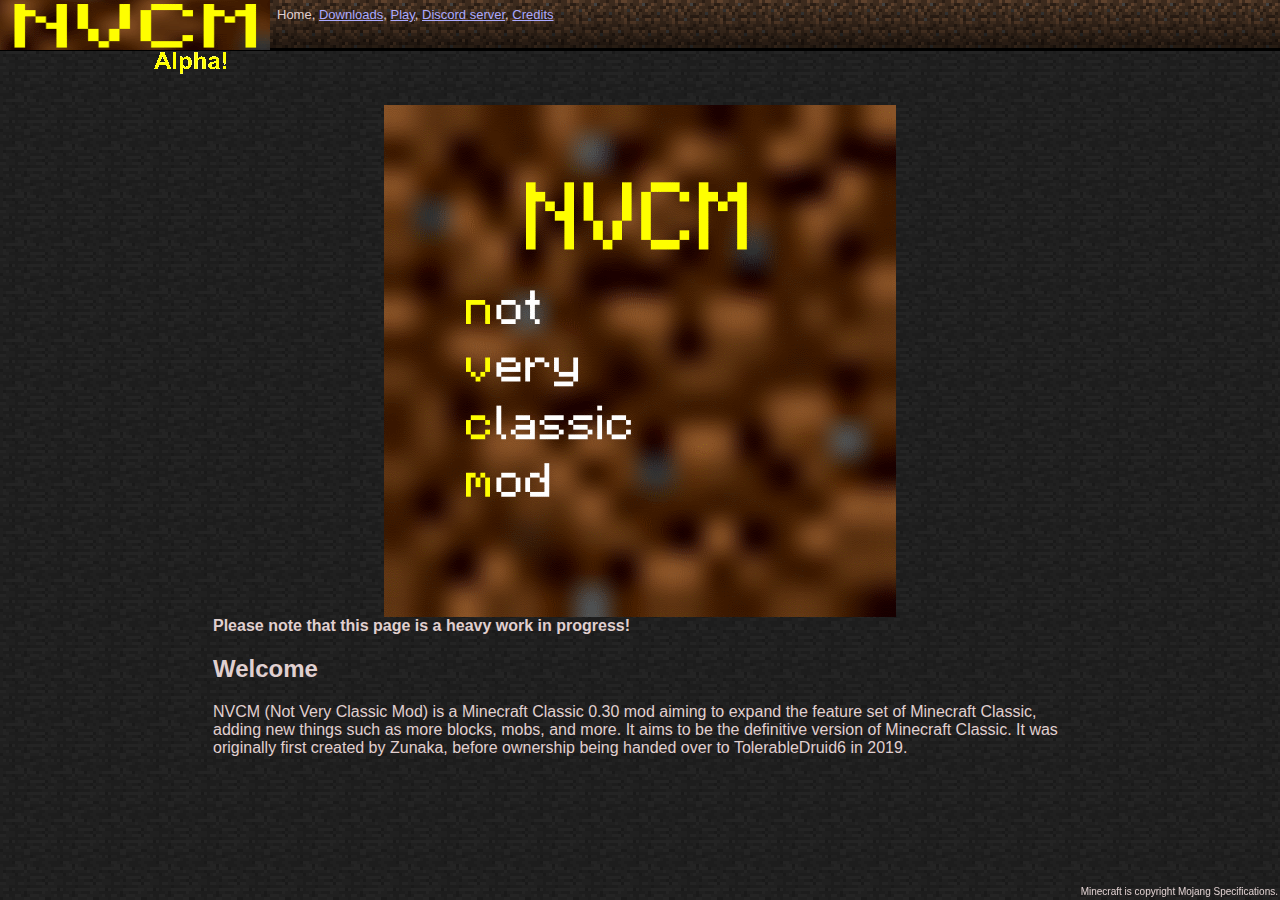
<file: nvcm/index.html>
<!DOCTYPE html PUBLIC "-//W3C//DTD HTML 4.01 Transitional//EN" "http://www.w3.org/TR/html4/loose.dtd">
<html lang="en"><head>
<link rel="stylesheet" href="style.css">
 <title>Not Very Classic Mod</title>
 </head>
<body>
<div id="toppanel">
	<div id="logo"><a href="http://tolerabledruid6.github.io/nvcm/" border="0"><img src="index_files/logo_small.gif" border="0"></a></div>

	
	
	<div id="prepurchasesplash"><a href="http://tolerabledruid6.github.io/nvcm/" border="0"><img src="index_files/prepurchasesplash.gif" border="0"></a></div>
	<div id="links"
<a href="http://tolerabledruid6.github.io">Home</a>, <a href="downloads/">Downloads</a>, <a href="play/">Play</a>, <a href="https://discord.gg/7umYf6B">Discord server</a>, <a href="credits/">Credits</a></div>
	
</div>
	
<div id="content">
	

	<br><br><br>

<center><img src="index_files/logo.gif"><br>




</center>
<b>Please note that this page is a heavy work in progress!</b>
<h2>Welcome</h2>
NVCM (Not Very Classic Mod) is a Minecraft Classic 0.30 mod aiming to expand the feature set of Minecraft Classic, adding new things such as more blocks, mobs, and more. It aims to be the definitive version of Minecraft Classic.

It was originally first created by Zunaka, before ownership being handed over to TolerableDruid6 in 2019.

 </div>

<div id="footer">Minecraft is copyright Mojang Specifications.</div>
<br>
</body></html>
<!--
     FILE ARCHIVED ON 11:47:22 Feb 03, 2010 AND RETRIEVED FROM THE
     INTERNET ARCHIVE ON 12:36:52 Jun 25, 2020.
     JAVASCRIPT APPENDED BY WAYBACK MACHINE, COPYRIGHT INTERNET ARCHIVE.

     ALL OTHER CONTENT MAY ALSO BE PROTECTED BY COPYRIGHT (17 U.S.C.
     SECTION 108(a)(3)).
-->
<!--
playback timings (ms):
  exclusion.robots: 0.169
  RedisCDXSource: 39.677
  LoadShardBlock: 439.378 (3)
  exclusion.robots.policy: 0.16
  load_resource: 274.073
  CDXLines.iter: 43.689 (3)
  captures_list: 894.881
  PetaboxLoader3.datanode: 350.323 (4)
  PetaboxLoader3.resolve: 266.806 (2)
  esindex: 0.008
-->
</file>
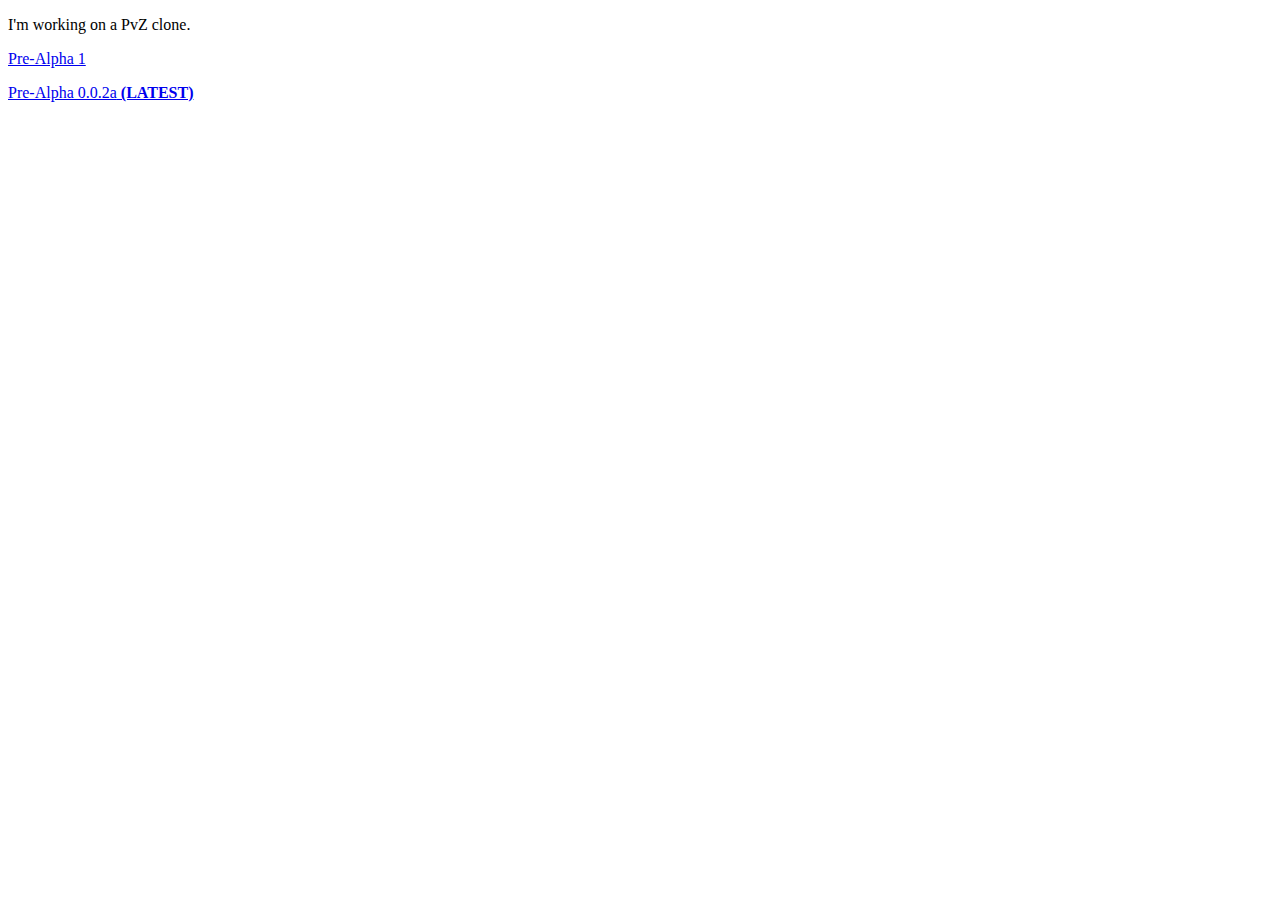
<file: PlantsVsZombies/index.html>
<!DOCTYPE html>
<html>
<body>
  <p>I'm working on a PvZ clone.</p>
<p><a href=https://tolerabledruid6.github.io/PlantsVsZombies/PlantsVsZombies.html>Pre-Alpha 1</a></p>
<p><a href=https://tolerabledruid6.github.io/PlantsVsZombies/PlantsVsZombies_2.html>Pre-Alpha 0.0.2a<b> (LATEST)</b></a></p>
</body>
</html>
</file>
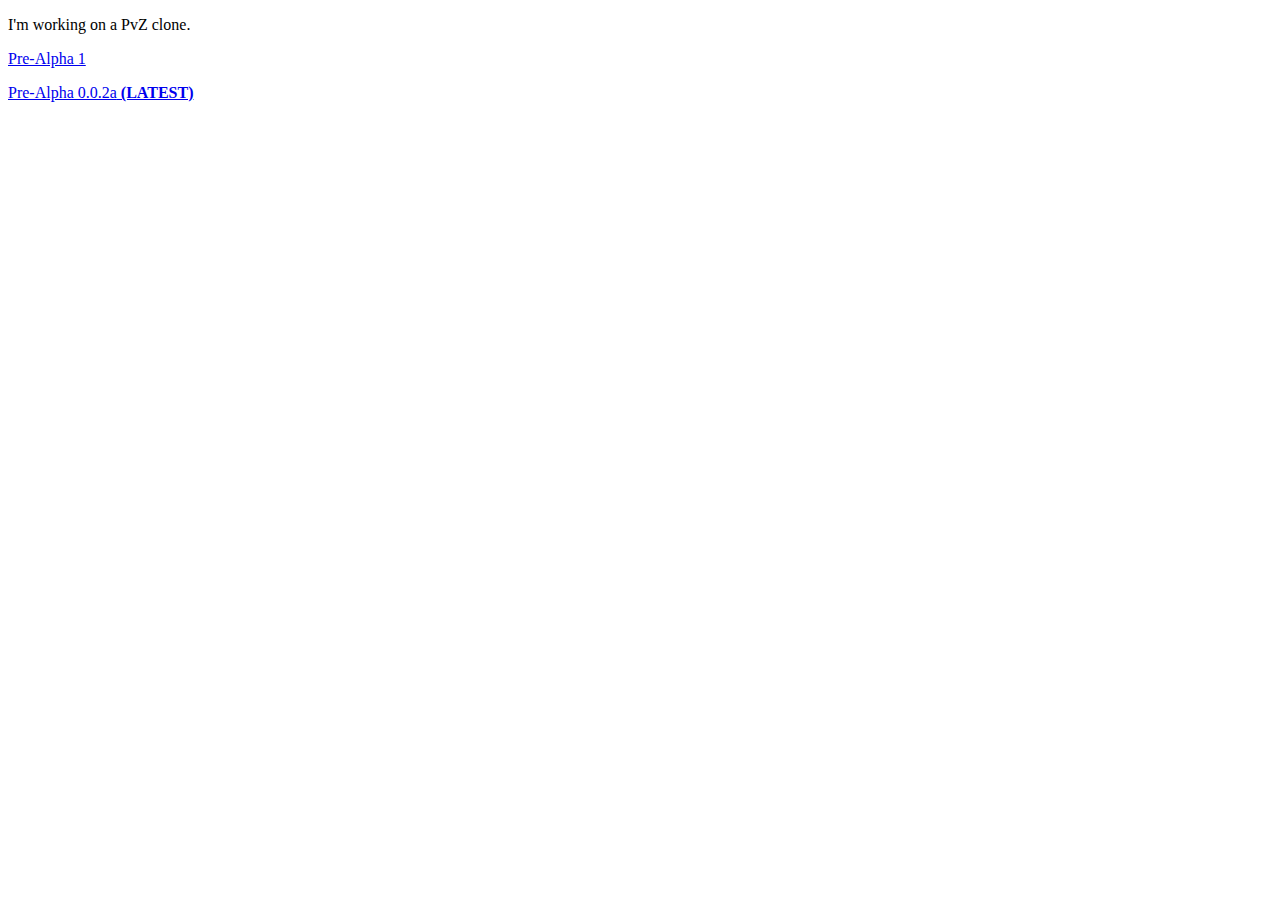
<file: PvZ/index.html>
<!DOCTYPE html>
<html>
<body>
  <p>I'm working on a PvZ clone.</p>
<p><a href=https://tolerabledruid6.github.io/PvZ/v1.html>Pre-Alpha 1</a></p>
<p><a href=https://tolerabledruid6.github.io/PvZ/v2.html>Pre-Alpha 0.0.2a<b> (LATEST)</b></a></p>
</body>
</html>
</file>
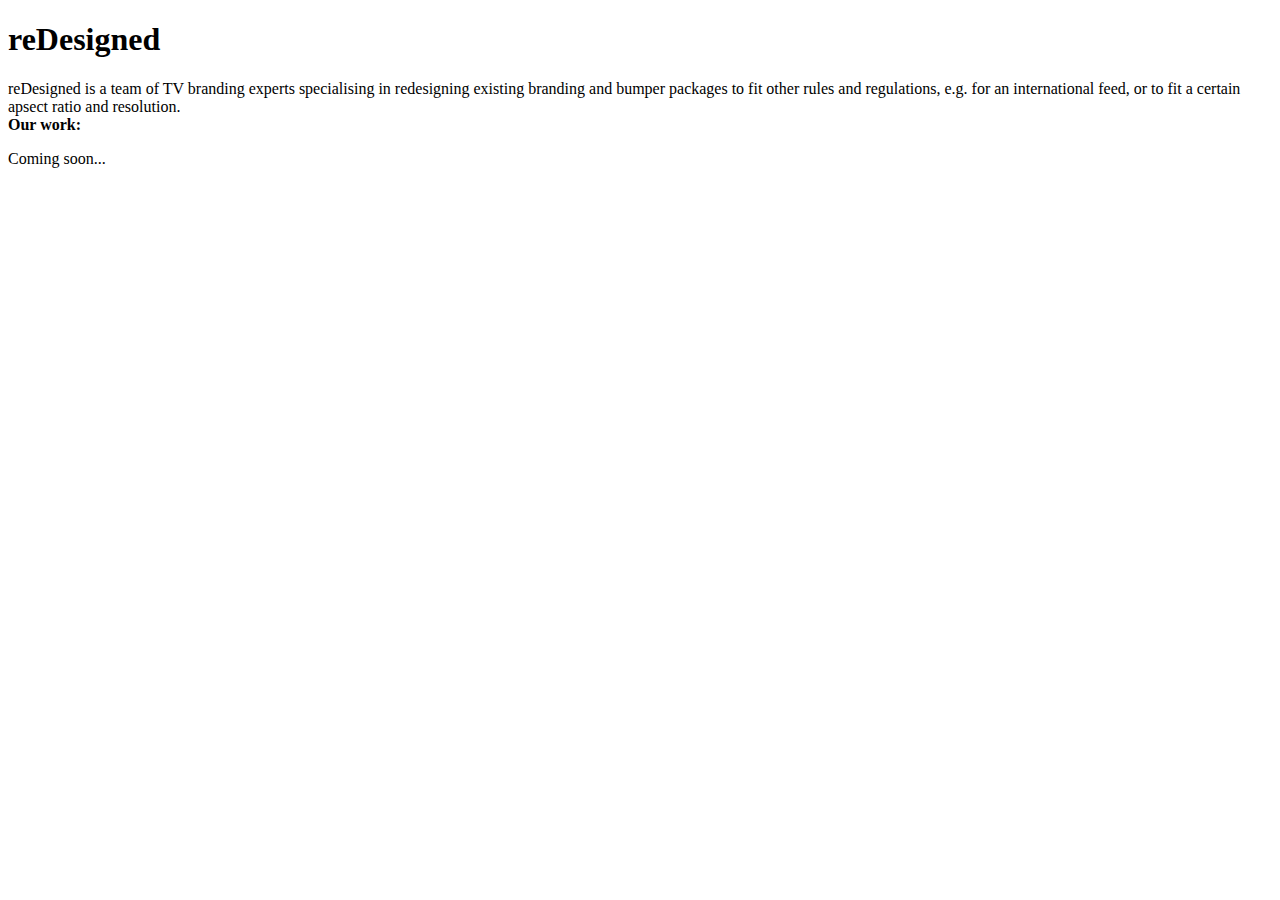
<file: redesigned/index.html>
<!DOCTYPE html>
<html>
<body>
  <h1>reDesigned</h1>
<p>reDesigned is a team of TV branding experts specialising in redesigning existing branding and bumper packages to fit other rules and regulations, e.g. for an international feed, or to fit a certain apsect ratio and resolution. 
<br>
<b>Our work:</b>
<p>Coming soon...</p>
</body>
</html>
</file>
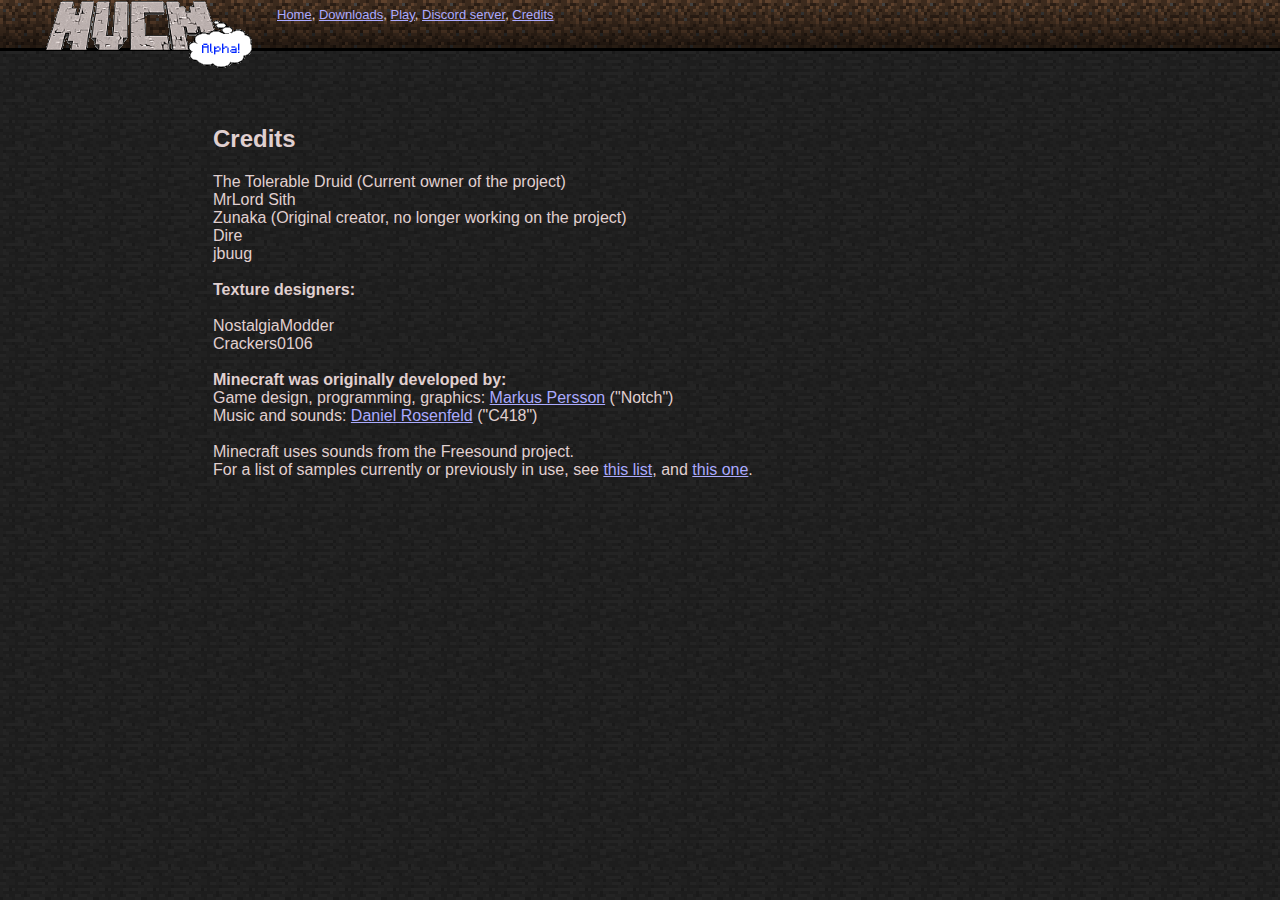
<file: nvcm/credits/index.html>
<!DOCTYPE html PUBLIC "-//W3C//DTD HTML 4.01 Transitional//EN" "http://www.w3.org/TR/html4/loose.dtd">
<html lang="en"><head>
<link rel="stylesheet" href="style.css">
 <title>Not Very Classic Mod</title>
 </head>
<body>
<div id="toppanel">
	<div id="logo"><a href="http://tolerabledruid6.github.io/nvcm/" border="0"><img src="index_files/logo_small.gif" border="0"></a></div>

	
	
	<div id="prepurchasesplash"><a href="http://tolerabledruid6.github.io/nvcm/" border="0"><img src="index_files/prepurchasesplash.gif" border="0"></a></div>
	<div id="links"> <a href="http://tolerabledruid6.github.io/nvcm/">Home</a>, <a href="http://tolerabledruid6.github.io/nvcm/downloads/">Downloads</a>, <a href="http://tolerabledruid6.github.io/nvcm/play/">Play</a>, <a href="https://discord.gg/7umYf6B">Discord server</a>, <a href="http://tolerabledruid6.github.io/nvcm/credits/">Credits</a></div>
	
</div>
	
<div id="content">
 <br>
<br>
<br>

<h2>Credits</h2>
The Tolerable Druid (Current owner of the project)
<br>
MrLord Sith
<br>
Zunaka (Original creator, no longer working on the project)
<br>
Dire
<br>
jbuug
<br>
<br>
<b>Texture designers:</b>
<br>
<br>
NostalgiaModder
<br>
Crackers0106
<br>
<br>

<b>Minecraft was originally developed by:</b><br>
Game design, programming, graphics: <a href="https://web.archive.org/web/20100510062110/http://www.mojang.com/notch/">Markus Persson</a> ("Notch")<br>
Music and sounds: <a href="https://web.archive.org/web/20100510062110/http://c418.org/">Daniel Rosenfeld</a> ("C418")<br>
<br>
Minecraft uses sounds from the Freesound project.<br>
For a list of samples currently or previously in use, see <a href="https://web.archive.org/web/20100510062110/http://www.freesound.org/usersAttribution.php?id=1045860&amp;format=html">this list</a>, and <a href="https://web.archive.org/web/20100510062110/http://www.freesound.org/usersAttribution.php?id=584268">this one</a>.
<br>
</body></html>
<!--
     FILE ARCHIVED ON 11:47:22 Feb 03, 2010 AND RETRIEVED FROM THE
     INTERNET ARCHIVE ON 12:36:52 Jun 25, 2020.
     JAVASCRIPT APPENDED BY WAYBACK MACHINE, COPYRIGHT INTERNET ARCHIVE.

     ALL OTHER CONTENT MAY ALSO BE PROTECTED BY COPYRIGHT (17 U.S.C.
     SECTION 108(a)(3)).
-->
<!--
playback timings (ms):
  exclusion.robots: 0.169
  RedisCDXSource: 39.677
  LoadShardBlock: 439.378 (3)
  exclusion.robots.policy: 0.16
  load_resource: 274.073
  CDXLines.iter: 43.689 (3)
  captures_list: 894.881
  PetaboxLoader3.datanode: 350.323 (4)
  PetaboxLoader3.resolve: 266.806 (2)
  esindex: 0.008
-->
</file>
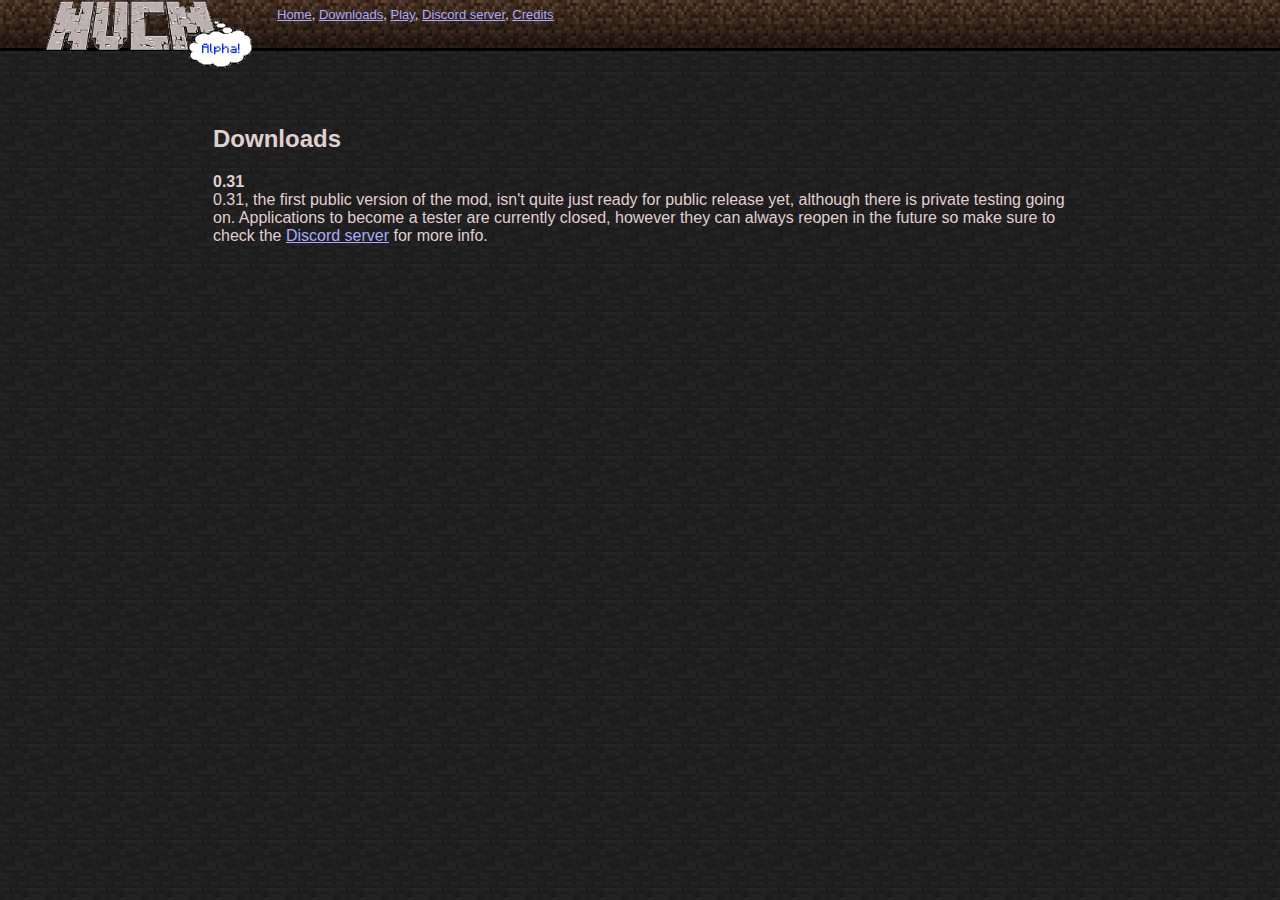
<file: nvcm/downloads/index.html>
<!DOCTYPE html PUBLIC "-//W3C//DTD HTML 4.01 Transitional//EN" "http://www.w3.org/TR/html4/loose.dtd">
<html lang="en"><head>
<link rel="stylesheet" href="style.css">
 <title>Not Very Classic Mod</title>
 </head>
<body>
<div id="toppanel">
	<div id="logo"><a href="http://tolerabledruid6.github.io/nvcm/" border="0"><img src="index_files/logo_small.gif" border="0"></a></div>

	
	
	<div id="prepurchasesplash"><a href="http://tolerabledruid6.github.io/nvcm/" border="0"><img src="index_files/prepurchasesplash.gif" border="0"></a></div>
	<div id="links"> <a href="http://tolerabledruid6.github.io/nvcm/">Home</a>, <a href="http://tolerabledruid6.github.io/nvcm/downloads/">Downloads</a>, <a href="http://tolerabledruid6.github.io/nvcm/play/">Play</a>, <a href="https://discord.gg/7umYf6B">Discord server</a>, <a href="http://tolerabledruid6.github.io/nvcm/credits/">Credits</a></div>
	
</div>
	
<div id="content">
 <br>
<br>
<br>

<h2>Downloads</h2>
<b>0.31</b>
<br>
0.31, the first public version of the mod, isn't quite just ready for public release yet, although there is private testing going on. Applications to become a tester are currently closed, however they can always reopen in the future so make sure to check the <a href="https://discord.gg/7umYf6B">Discord server</a> for more info.


<br>
</body></html>
<!--
     FILE ARCHIVED ON 11:47:22 Feb 03, 2010 AND RETRIEVED FROM THE
     INTERNET ARCHIVE ON 12:36:52 Jun 25, 2020.
     JAVASCRIPT APPENDED BY WAYBACK MACHINE, COPYRIGHT INTERNET ARCHIVE.

     ALL OTHER CONTENT MAY ALSO BE PROTECTED BY COPYRIGHT (17 U.S.C.
     SECTION 108(a)(3)).
-->
<!--
playback timings (ms):
  exclusion.robots: 0.169
  RedisCDXSource: 39.677
  LoadShardBlock: 439.378 (3)
  exclusion.robots.policy: 0.16
  load_resource: 274.073
  CDXLines.iter: 43.689 (3)
  captures_list: 894.881
  PetaboxLoader3.datanode: 350.323 (4)
  PetaboxLoader3.resolve: 266.806 (2)
  esindex: 0.008
-->
</file>
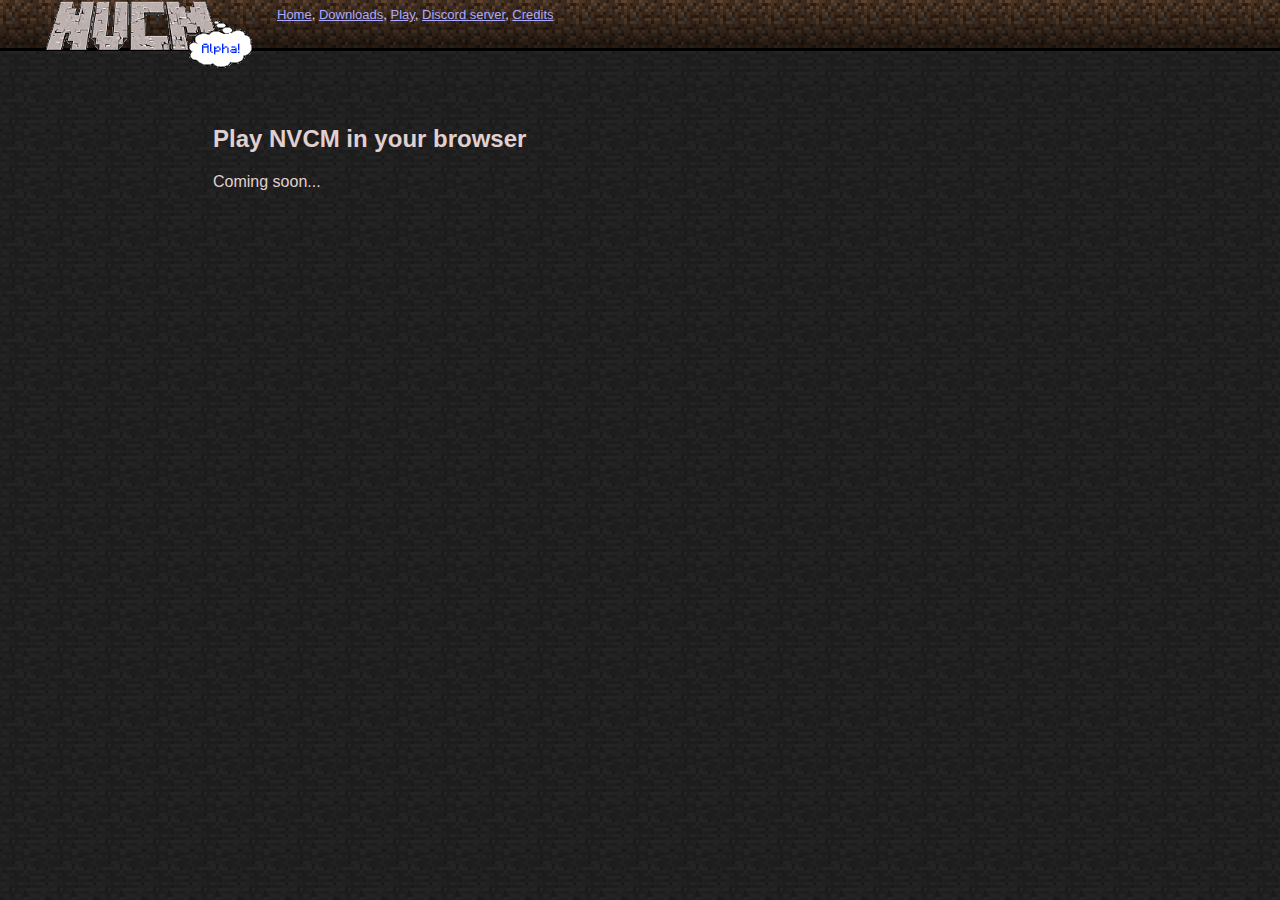
<file: nvcm/play/index.html>
<!DOCTYPE html PUBLIC "-//W3C//DTD HTML 4.01 Transitional//EN" "http://www.w3.org/TR/html4/loose.dtd">
<html lang="en"><head>
<link rel="stylesheet" href="style.css">
 <title>Not Very Classic Mod</title>
 </head>
<body>
<div id="toppanel">
	<div id="logo"><a href="http://tolerabledruid6.github.io/nvcm/" border="0"><img src="index_files/logo_small.gif" border="0"></a></div>

	
	
	<div id="prepurchasesplash"><a href="http://tolerabledruid6.github.io/nvcm/" border="0"><img src="index_files/prepurchasesplash.gif" border="0"></a></div>
	<div id="links"> <a href="http://tolerabledruid6.github.io/nvcm/">Home</a>, <a href="http://tolerabledruid6.github.io/nvcm/downloads/">Downloads</a>, <a href="http://tolerabledruid6.github.io/nvcm/play/">Play</a>, <a href="https://discord.gg/7umYf6B">Discord server</a>, <a href="http://tolerabledruid6.github.io/nvcm/credits/">Credits</a></div>
	
</div>
	
<div id="content">
 <br>
<br>
<br>

<h2>Play NVCM in your browser</h2>
Coming soon...


<br>
</body></html>
<!--
     FILE ARCHIVED ON 11:47:22 Feb 03, 2010 AND RETRIEVED FROM THE
     INTERNET ARCHIVE ON 12:36:52 Jun 25, 2020.
     JAVASCRIPT APPENDED BY WAYBACK MACHINE, COPYRIGHT INTERNET ARCHIVE.

     ALL OTHER CONTENT MAY ALSO BE PROTECTED BY COPYRIGHT (17 U.S.C.
     SECTION 108(a)(3)).
-->
<!--
playback timings (ms):
  exclusion.robots: 0.169
  RedisCDXSource: 39.677
  LoadShardBlock: 439.378 (3)
  exclusion.robots.policy: 0.16
  load_resource: 274.073
  CDXLines.iter: 43.689 (3)
  captures_list: 894.881
  PetaboxLoader3.datanode: 350.323 (4)
  PetaboxLoader3.resolve: 266.806 (2)
  esindex: 0.008
-->
</file>
<file: nvcm/style.css>
@charset "UTF-8";

a:link {
	color: #aaf;
}

a:hover {
	color: #fff;
}

a:visited {
	color: #aaa;
}

a:active {
	color: #ff0;
}

#content {
    margin-left: auto;
    margin-right: auto;
    width: 854px;
}

#footer {
	text-align: center;
    font-size: 10px;
    height: 10px;
    padding-top:2px;
    padding-bottom:2px;
    position:fixed;
    bottom:2px;
    right:2px;
}

body, html {
	border: none;
	margin: 0;
	padding: 0;
	background-color: #222;
	color: #e0d0d0;
	background-image:url('index_files/bg.gif');
	font-weight: normal;
	font-family: sans-serif;
    height:100%;	
}

#toppanel {
	height: 48px;
	background-color: #555;
	background-image:url('index_files/top-bg.gif');
	border-bottom: 3px solid #000;	
}

#toppanel #prepurchasesplash {
	position: absolute;
	top: 18px;
	left: 66px;
}

#toppanel .buynow {
	float: right;
	position: relative;
	top: 11px;
	padding-left: 8px;
}

#toppanel .donate {
	float: right;
	position: relative;
	top: 14px;
	padding-left: 8px;
}

#toppanel #links {
	float: left;
	margin: 7px;
	font-size: 13px;
}

#toppanel #loginpanel {
	float: right;
	margin: 12px;
	font-size: 18px;
}

#toppanel #logo {
	float: left;
	border: 0px; 
}

.left {
	float: left;
}

.right {
	float: right;
}

.pad {
	margin: 4px;
}

.rightgap {
	padding-right: 16px;
}

/*
     FILE ARCHIVED ON 21:00:45 Jun 11, 2010 AND RETRIEVED FROM THE
     INTERNET ARCHIVE ON 12:36:54 Jun 25, 2020.
     JAVASCRIPT APPENDED BY WAYBACK MACHINE, COPYRIGHT INTERNET ARCHIVE.

     ALL OTHER CONTENT MAY ALSO BE PROTECTED BY COPYRIGHT (17 U.S.C.
     SECTION 108(a)(3)).
*/
/*
playback timings (ms):
  exclusion.robots.policy: 0.312
  load_resource: 219.376
  esindex: 0.016
  LoadShardBlock: 729.981 (3)
  exclusion.robots: 0.328
  CDXLines.iter: 18.145 (3)
  captures_list: 846.033
  PetaboxLoader3.datanode: 568.385 (4)
  PetaboxLoader3.resolve: 300.98 (3)
  RedisCDXSource: 92.428
*/
</file>
<file: nvcm/credits/style.css>
@charset "UTF-8";

a:link {
	color: #aaf;
}

a:hover {
	color: #fff;
}

a:visited {
	color: #aaa;
}

a:active {
	color: #ff0;
}

#content {
    margin-left: auto;
    margin-right: auto;
    width: 854px;
}

#footer {
	text-align: center;
    font-size: 10px;
    height: 10px;
    padding-top:2px;
    padding-bottom:2px;
    position:fixed;
    bottom:2px;
    right:2px;
}

body, html {
	border: none;
	margin: 0;
	padding: 0;
	background-color: #222;
	color: #e0d0d0;
	background-image:url('index_files/bg.gif');
	font-weight: normal;
	font-family: sans-serif;
    height:100%;	
}

#toppanel {
	height: 48px;
	background-color: #555;
	background-image:url('index_files/top-bg.gif');
	border-bottom: 3px solid #000;	
}

#toppanel #prepurchasesplash {
	position: absolute;
	top: 18px;
	left: 66px;
}

#toppanel .buynow {
	float: right;
	position: relative;
	top: 11px;
	padding-left: 8px;
}

#toppanel .donate {
	float: right;
	position: relative;
	top: 14px;
	padding-left: 8px;
}

#toppanel #links {
	float: left;
	margin: 7px;
	font-size: 13px;
}

#toppanel #loginpanel {
	float: right;
	margin: 12px;
	font-size: 18px;
}

#toppanel #logo {
	float: left;
	border: 0px; 
}

.left {
	float: left;
}

.right {
	float: right;
}

.pad {
	margin: 4px;
}

.rightgap {
	padding-right: 16px;
}

/*
     FILE ARCHIVED ON 21:00:45 Jun 11, 2010 AND RETRIEVED FROM THE
     INTERNET ARCHIVE ON 12:36:54 Jun 25, 2020.
     JAVASCRIPT APPENDED BY WAYBACK MACHINE, COPYRIGHT INTERNET ARCHIVE.

     ALL OTHER CONTENT MAY ALSO BE PROTECTED BY COPYRIGHT (17 U.S.C.
     SECTION 108(a)(3)).
*/
/*
playback timings (ms):
  exclusion.robots.policy: 0.312
  load_resource: 219.376
  esindex: 0.016
  LoadShardBlock: 729.981 (3)
  exclusion.robots: 0.328
  CDXLines.iter: 18.145 (3)
  captures_list: 846.033
  PetaboxLoader3.datanode: 568.385 (4)
  PetaboxLoader3.resolve: 300.98 (3)
  RedisCDXSource: 92.428
*/
</file>
<file: nvcm/downloads/style.css>
@charset "UTF-8";

a:link {
	color: #aaf;
}

a:hover {
	color: #fff;
}

a:visited {
	color: #aaa;
}

a:active {
	color: #ff0;
}

#content {
    margin-left: auto;
    margin-right: auto;
    width: 854px;
}

#footer {
	text-align: center;
    font-size: 10px;
    height: 10px;
    padding-top:2px;
    padding-bottom:2px;
    position:fixed;
    bottom:2px;
    right:2px;
}

body, html {
	border: none;
	margin: 0;
	padding: 0;
	background-color: #222;
	color: #e0d0d0;
	background-image:url('index_files/bg.gif');
	font-weight: normal;
	font-family: sans-serif;
    height:100%;	
}

#toppanel {
	height: 48px;
	background-color: #555;
	background-image:url('index_files/top-bg.gif');
	border-bottom: 3px solid #000;	
}

#toppanel #prepurchasesplash {
	position: absolute;
	top: 18px;
	left: 66px;
}

#toppanel .buynow {
	float: right;
	position: relative;
	top: 11px;
	padding-left: 8px;
}

#toppanel .donate {
	float: right;
	position: relative;
	top: 14px;
	padding-left: 8px;
}

#toppanel #links {
	float: left;
	margin: 7px;
	font-size: 13px;
}

#toppanel #loginpanel {
	float: right;
	margin: 12px;
	font-size: 18px;
}

#toppanel #logo {
	float: left;
	border: 0px; 
}

.left {
	float: left;
}

.right {
	float: right;
}

.pad {
	margin: 4px;
}

.rightgap {
	padding-right: 16px;
}

/*
     FILE ARCHIVED ON 21:00:45 Jun 11, 2010 AND RETRIEVED FROM THE
     INTERNET ARCHIVE ON 12:36:54 Jun 25, 2020.
     JAVASCRIPT APPENDED BY WAYBACK MACHINE, COPYRIGHT INTERNET ARCHIVE.

     ALL OTHER CONTENT MAY ALSO BE PROTECTED BY COPYRIGHT (17 U.S.C.
     SECTION 108(a)(3)).
*/
/*
playback timings (ms):
  exclusion.robots.policy: 0.312
  load_resource: 219.376
  esindex: 0.016
  LoadShardBlock: 729.981 (3)
  exclusion.robots: 0.328
  CDXLines.iter: 18.145 (3)
  captures_list: 846.033
  PetaboxLoader3.datanode: 568.385 (4)
  PetaboxLoader3.resolve: 300.98 (3)
  RedisCDXSource: 92.428
*/
</file>
<file: nvcm/play/style.css>
@charset "UTF-8";

a:link {
	color: #aaf;
}

a:hover {
	color: #fff;
}

a:visited {
	color: #aaa;
}

a:active {
	color: #ff0;
}

#content {
    margin-left: auto;
    margin-right: auto;
    width: 854px;
}

#footer {
	text-align: center;
    font-size: 10px;
    height: 10px;
    padding-top:2px;
    padding-bottom:2px;
    position:fixed;
    bottom:2px;
    right:2px;
}

body, html {
	border: none;
	margin: 0;
	padding: 0;
	background-color: #222;
	color: #e0d0d0;
	background-image:url('index_files/bg.gif');
	font-weight: normal;
	font-family: sans-serif;
    height:100%;	
}

#toppanel {
	height: 48px;
	background-color: #555;
	background-image:url('index_files/top-bg.gif');
	border-bottom: 3px solid #000;	
}

#toppanel #prepurchasesplash {
	position: absolute;
	top: 18px;
	left: 66px;
}

#toppanel .buynow {
	float: right;
	position: relative;
	top: 11px;
	padding-left: 8px;
}

#toppanel .donate {
	float: right;
	position: relative;
	top: 14px;
	padding-left: 8px;
}

#toppanel #links {
	float: left;
	margin: 7px;
	font-size: 13px;
}

#toppanel #loginpanel {
	float: right;
	margin: 12px;
	font-size: 18px;
}

#toppanel #logo {
	float: left;
	border: 0px; 
}

.left {
	float: left;
}

.right {
	float: right;
}

.pad {
	margin: 4px;
}

.rightgap {
	padding-right: 16px;
}

/*
     FILE ARCHIVED ON 21:00:45 Jun 11, 2010 AND RETRIEVED FROM THE
     INTERNET ARCHIVE ON 12:36:54 Jun 25, 2020.
     JAVASCRIPT APPENDED BY WAYBACK MACHINE, COPYRIGHT INTERNET ARCHIVE.

     ALL OTHER CONTENT MAY ALSO BE PROTECTED BY COPYRIGHT (17 U.S.C.
     SECTION 108(a)(3)).
*/
/*
playback timings (ms):
  exclusion.robots.policy: 0.312
  load_resource: 219.376
  esindex: 0.016
  LoadShardBlock: 729.981 (3)
  exclusion.robots: 0.328
  CDXLines.iter: 18.145 (3)
  captures_list: 846.033
  PetaboxLoader3.datanode: 568.385 (4)
  PetaboxLoader3.resolve: 300.98 (3)
  RedisCDXSource: 92.428
*/
</file>
